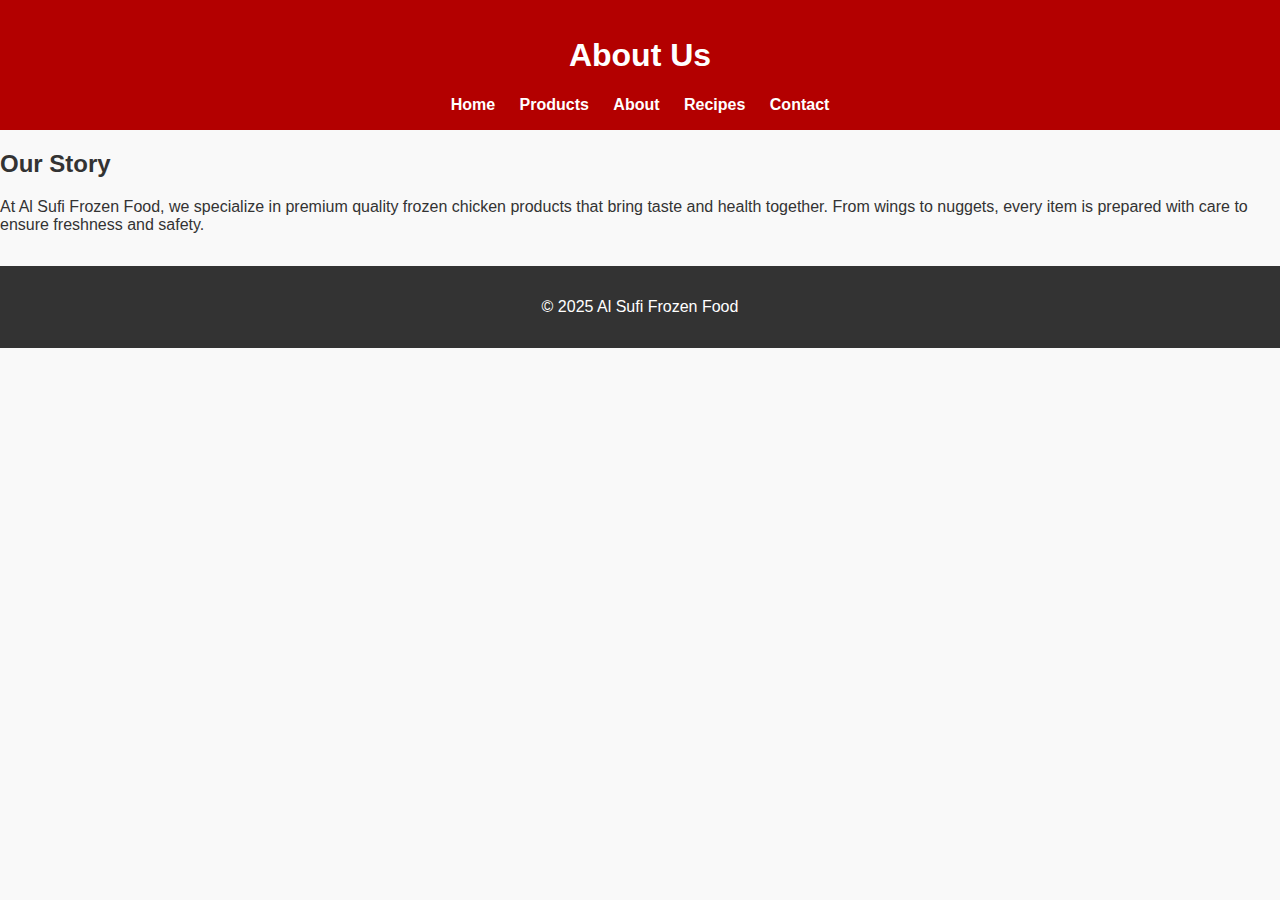
<file: about.html>
<!DOCTYPE html>
<html lang="en">
<head>
  <meta charset="UTF-8" />
  <meta name="viewport" content="width=device-width, initial-scale=1.0" />
  <title>About - Al Sufi Frozen Food</title>
  <link rel="stylesheet" href="assets/css/style.css" />
</head>
<body>
  <header>
    <h1>About Us</h1>
    <nav>
      <a href="index.html">Home</a>
      <a href="products.html">Products</a>
      <a href="about.html">About</a>
      <a href="recipes.html">Recipes</a>
      <a href="contact.html">Contact</a>
    </nav>
  </header>

  <section>
    <h2>Our Story</h2>
    <p>At Al Sufi Frozen Food, we specialize in premium quality frozen chicken products that bring taste and health together. From wings to nuggets, every item is prepared with care to ensure freshness and safety.</p>
  </section>

  <footer>
    <p>&copy; 2025 Al Sufi Frozen Food</p>
  </footer>
</body>
</html>
</file>
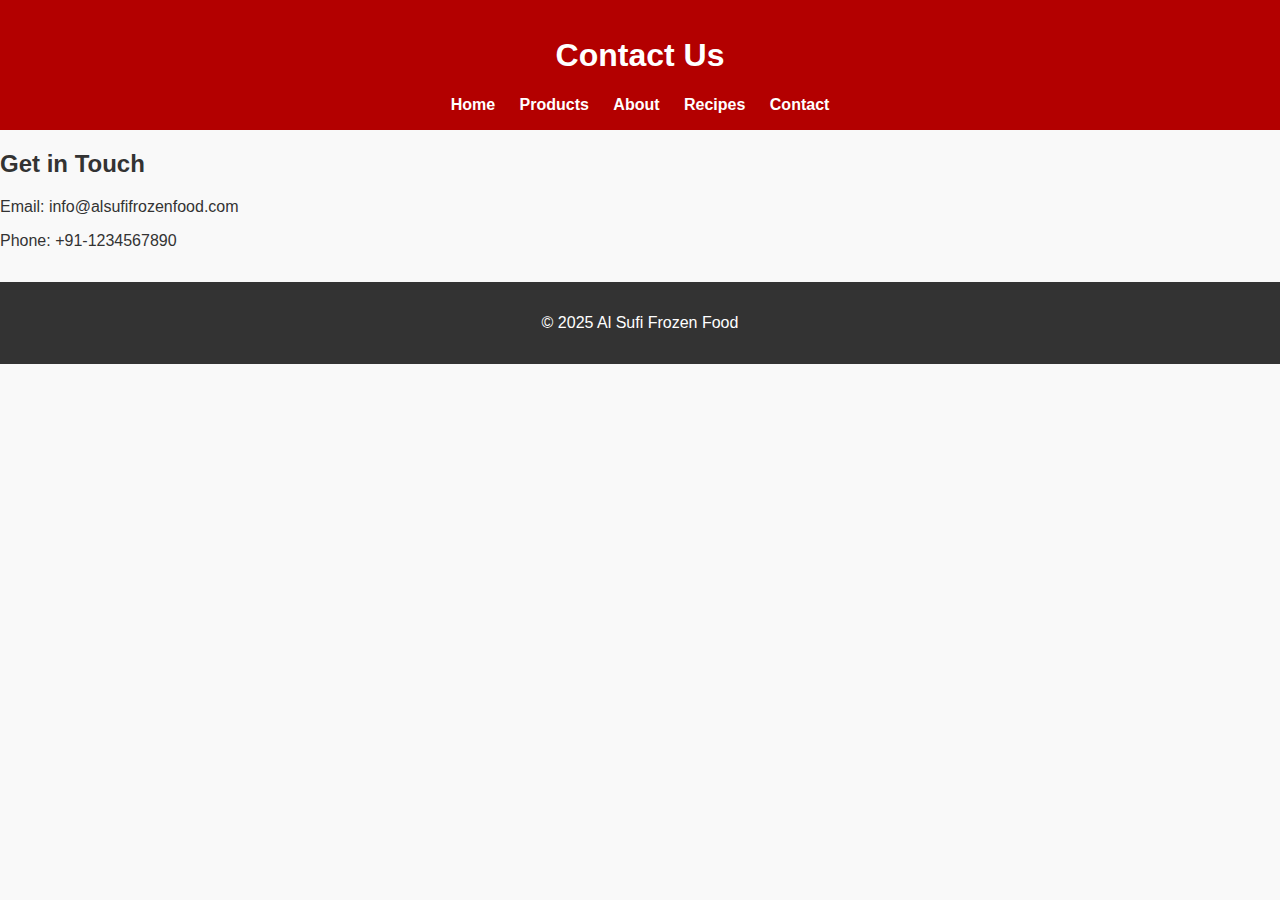
<file: contact.html>
<!DOCTYPE html>
<html lang="en">
<head>
  <meta charset="UTF-8" />
  <meta name="viewport" content="width=device-width, initial-scale=1.0" />
  <title>Contact - Al Sufi Frozen Food</title>
  <link rel="stylesheet" href="assets/css/style.css" />
</head>
<body>
  <header>
    <h1>Contact Us</h1>
    <nav>
      <a href="index.html">Home</a>
      <a href="products.html">Products</a>
      <a href="about.html">About</a>
      <a href="recipes.html">Recipes</a>
      <a href="contact.html">Contact</a>
    </nav>
  </header>

  <section>
    <h2>Get in Touch</h2>
    <p>Email: info@alsufifrozenfood.com</p>
    <p>Phone: +91-1234567890</p>
  </section>

  <footer>
    <p>&copy; 2025 Al Sufi Frozen Food</p>
  </footer>
</body>
</html>
</file>
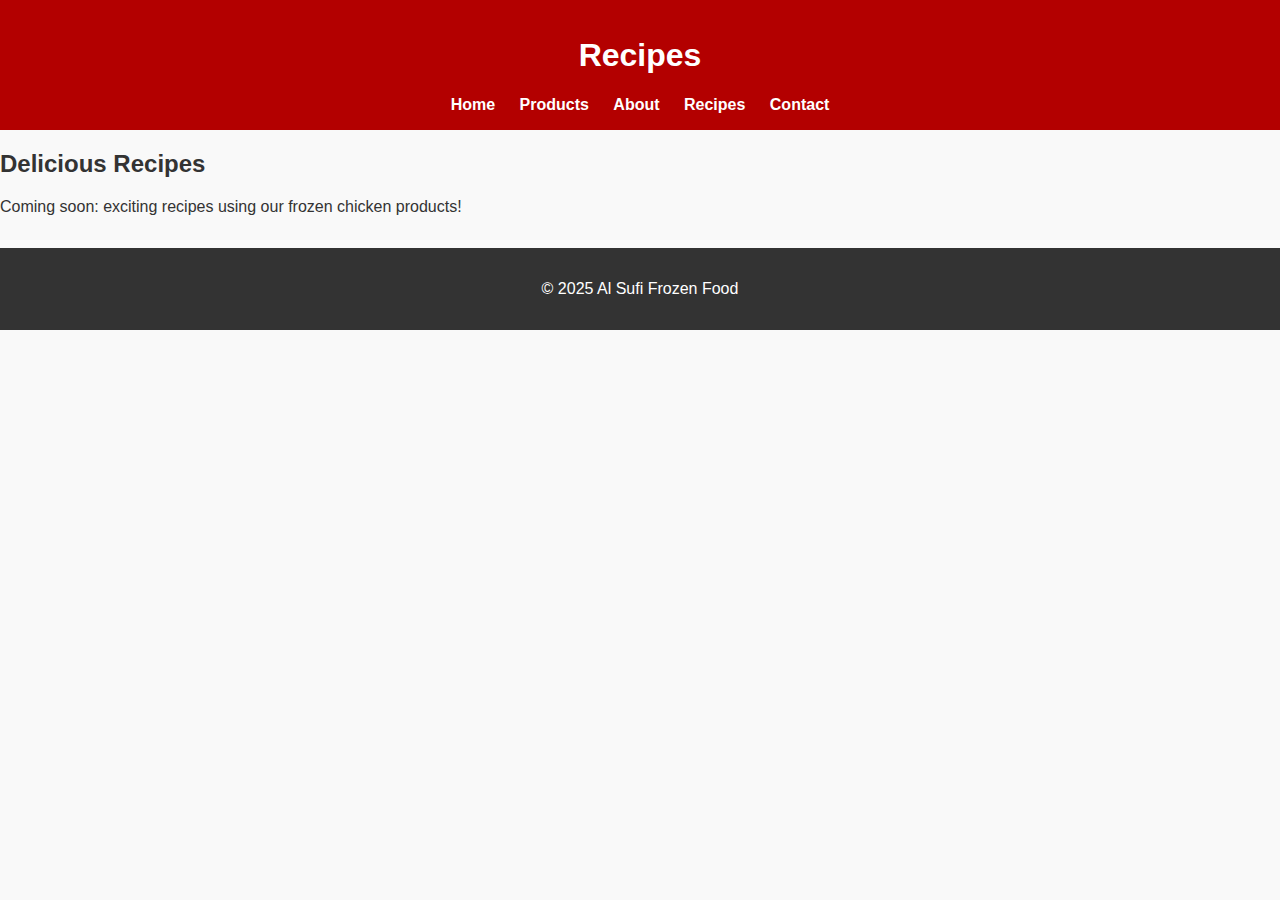
<file: recipes.html>
<!DOCTYPE html>
<html lang="en">
<head>
  <meta charset="UTF-8" />
  <meta name="viewport" content="width=device-width, initial-scale=1.0" />
  <title>Recipes - Al Sufi Frozen Food</title>
  <link rel="stylesheet" href="assets/css/style.css" />
</head>
<body>
  <header>
    <h1>Recipes</h1>
    <nav>
      <a href="index.html">Home</a>
      <a href="products.html">Products</a>
      <a href="about.html">About</a>
      <a href="recipes.html">Recipes</a>
      <a href="contact.html">Contact</a>
    </nav>
  </header>

  <section>
    <h2>Delicious Recipes</h2>
    <p>Coming soon: exciting recipes using our frozen chicken products!</p>
  </section>

  <footer>
    <p>&copy; 2025 Al Sufi Frozen Food</p>
  </footer>
</body>
</html>
</file>
<file: assets/css/style.css>
body {
  font-family: Arial, sans-serif;
  margin: 0;
  padding: 0;
  background: #f9f9f9;
  color: #333;
}

header {
  background: #b30000;
  color: white;
  padding: 1rem;
  text-align: center;
}

nav a {
  color: white;
  margin: 0 10px;
  text-decoration: none;
  font-weight: bold;
}

.hero {
  background: url('../images/IMG-20250823-WA0023.jpg') no-repeat center center/cover;
  color: white;
  padding: 4rem 2rem;
  text-align: center;
}

.products {
  padding: 2rem;
}

.grid {
  display: grid;
  grid-template-columns: repeat(auto-fit, minmax(200px, 1fr));
  gap: 20px;
}

.card {
  background: white;
  padding: 1rem;
  border-radius: 8px;
  text-align: center;
  box-shadow: 0 4px 6px rgba(0,0,0,0.1);
}

.card img {
  max-width: 100%;
  border-radius: 8px;
}

footer {
  background: #333;
  color: white;
  padding: 1rem;
  text-align: center;
  margin-top: 2rem;
}
</file>
